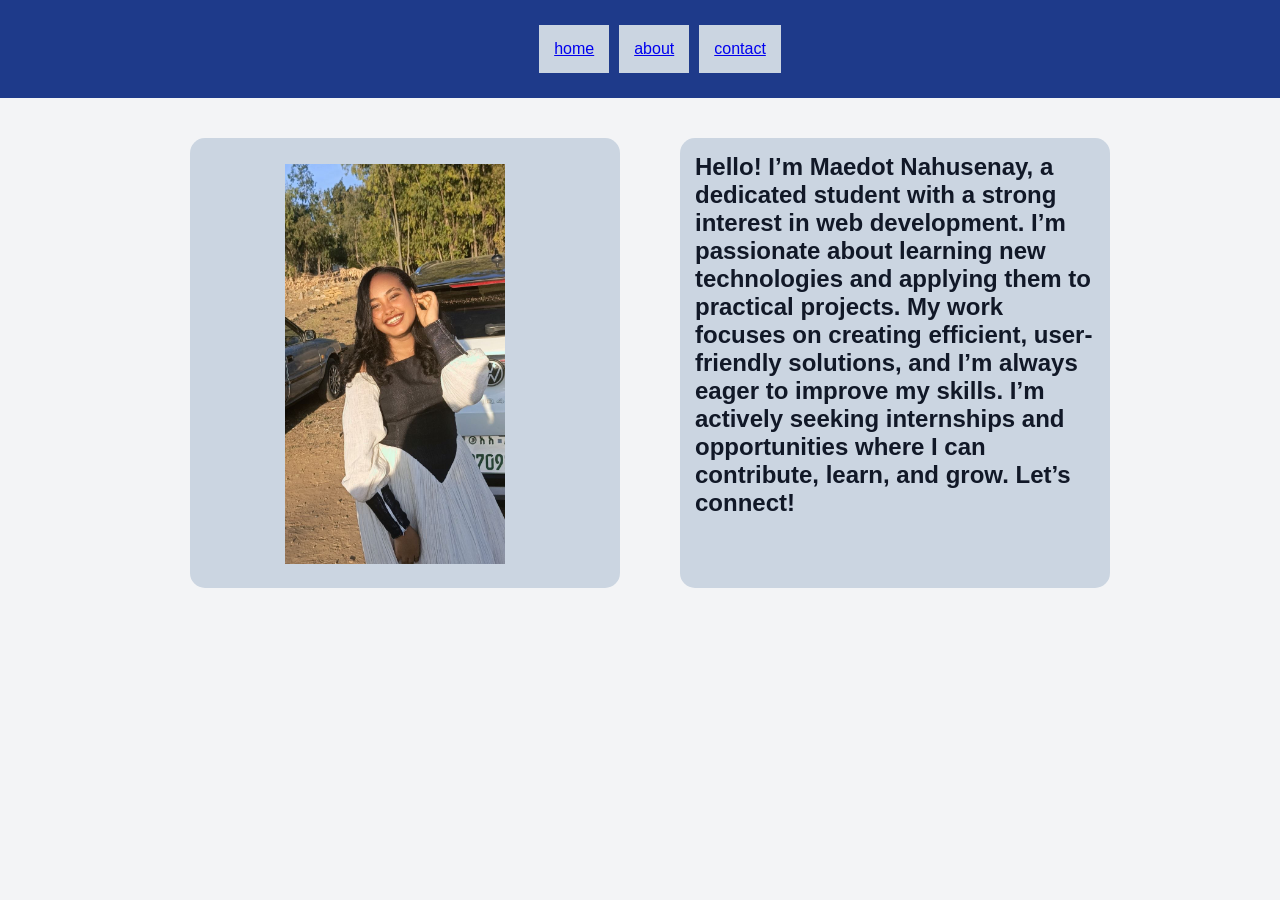
<file: index.html>
<!DOCTYPE html>
<html lang="en">
<head>
    <meta charset="UTF-8">
    <meta name="viewport" content="width=device-width, initial-scale=1.0">
    <title>Home</title>
    <link rel="stylesheet" href="style.css">
</head>
<body>
     <div class="nav">
        <ul>
        <li> <a href="home.html">home</a></li>
        <li> <a href="about.html">about</a></li>
        <li> <a href="contact.html">contact</a></li>
        </ul>
    </div>
    <div class="homediv1">
           <div class="homediv2">
                <img class="img" src="photo_6017044509784476817_y.jpg" alt="" height="420px"  width= "400px"> 
           </div>
           <div class="homediv3">
                <h2>Hello! I’m Maedot Nahusenay, a dedicated student with a strong interest in web development.

I’m passionate about learning new technologies and applying them to practical projects. My work focuses on creating efficient, user-friendly solutions, and I’m always eager to improve my skills.

I’m actively seeking internships and opportunities where I can contribute, learn, and grow.

Let’s connect!</h2>
           </div>
    </div>
</body>
</html>
</file>
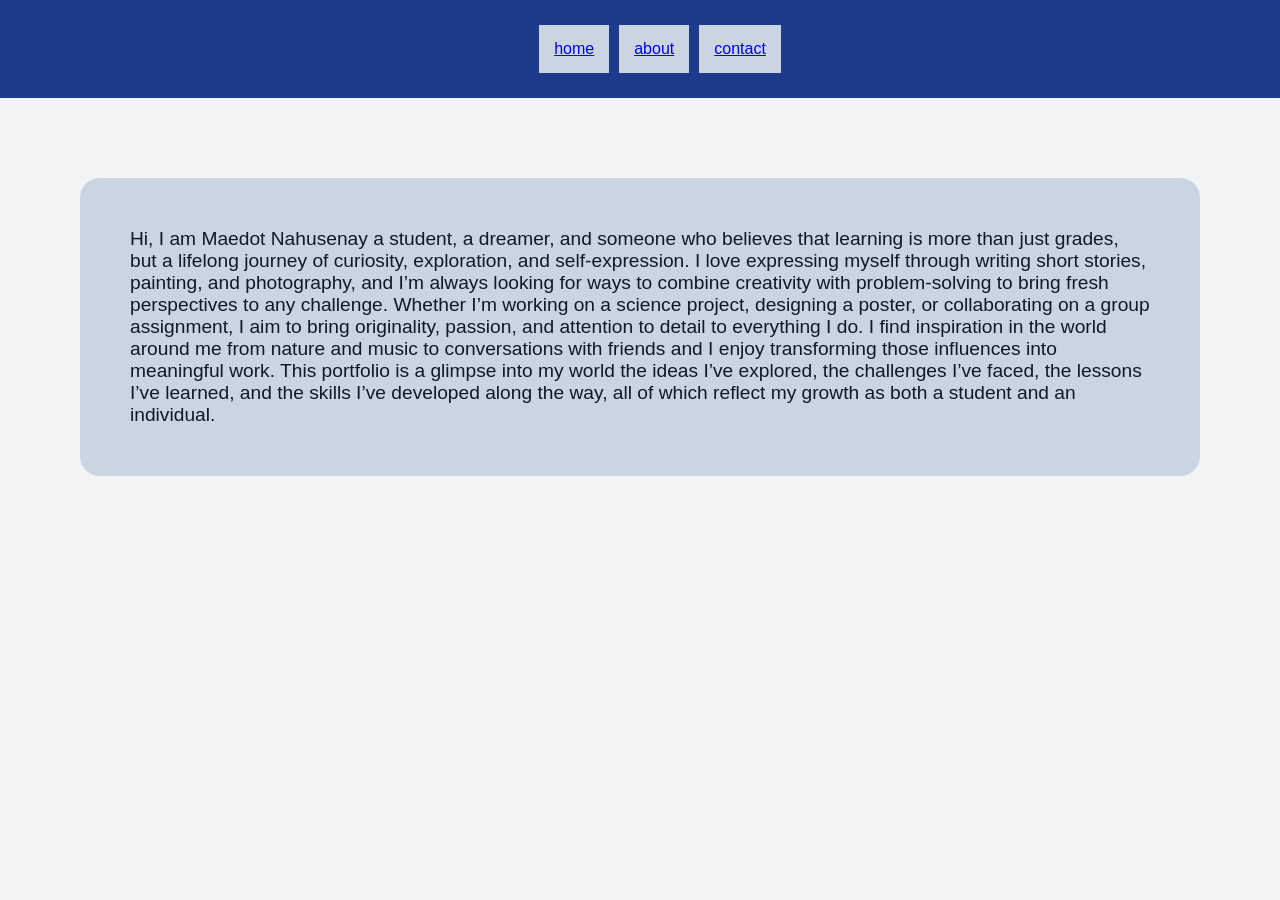
<file: about.html>
<!DOCTYPE html>
<html lang="en">
<head>
    <meta charset="UTF-8">
    <meta name="viewport" content="width=device-width, initial-scale=1.0">
    <title>About</title>
    <link rel="stylesheet" href="style.css">
</head>
<body>
    <div class="nav">
        <ul>
        <li> <a href="home.html">home</a></li>
        <li> <a href="about.html">about</a></li>
        <li> <a href="contact.html">contact</a></li>
        </ul>
    </div>
    <div class="aboutdiv">
           <p1>Hi, I am Maedot Nahusenay a student, a dreamer, and someone who believes that learning is more than just grades, but a lifelong journey of curiosity, exploration, and self-expression. I love expressing myself through writing short stories, painting, and photography, and I’m always looking for ways to combine creativity with problem-solving to bring fresh perspectives to any challenge. Whether I’m working on a science project, designing a poster, or collaborating on a group assignment, I aim to bring originality, passion, and attention to detail to everything I do. I find inspiration in the world around me  from nature and music to conversations with friends  and I enjoy transforming those influences into meaningful work. This portfolio is a glimpse into my world  the ideas I’ve explored, the challenges I’ve faced, the lessons I’ve learned, and the skills I’ve developed along the way, all of which reflect my growth as both a student and an individual.</p1>
    </div>
    
</body>
</html>
</file>
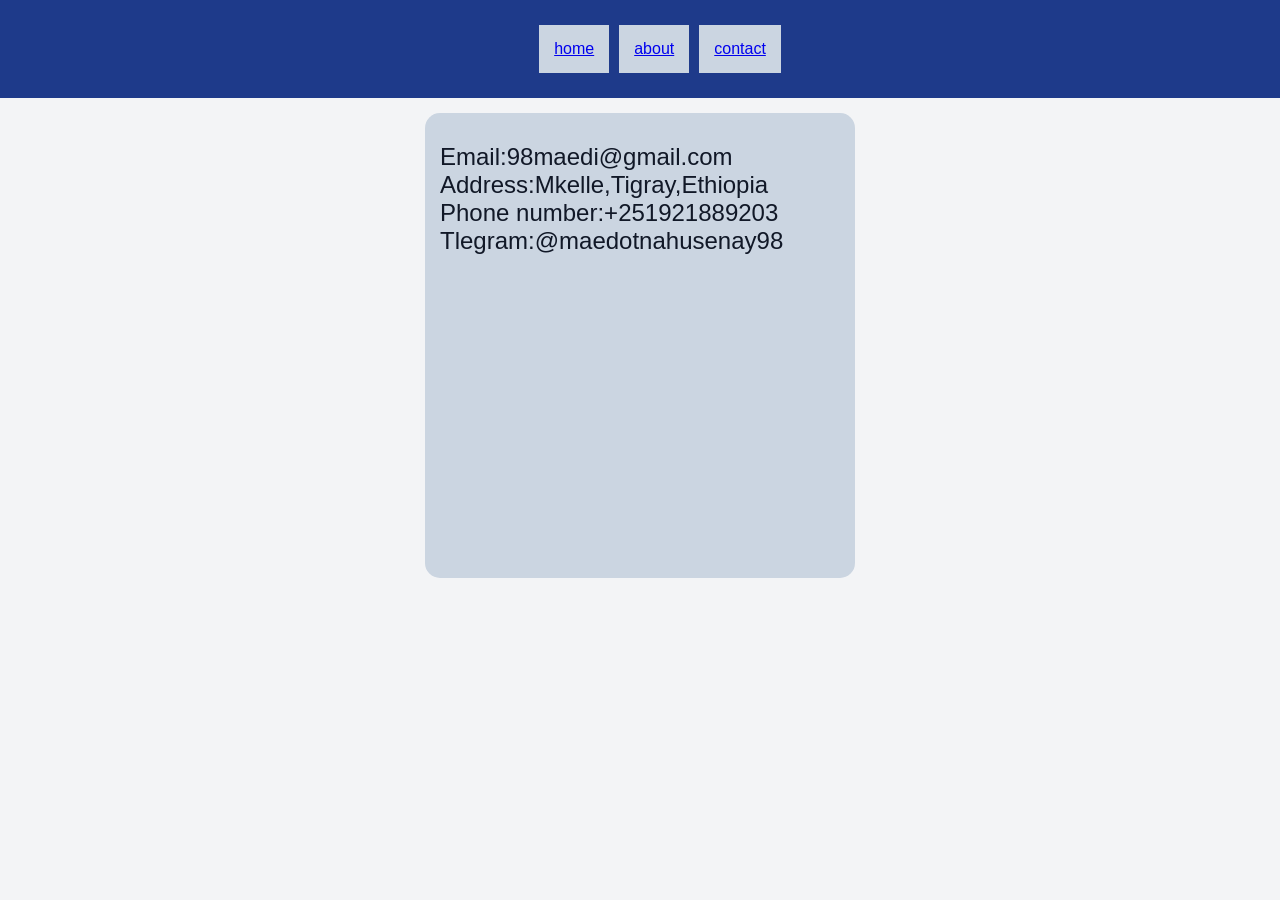
<file: contact.html>
<!DOCTYPE html>
<html lang="en">
<head>
    <meta charset="UTF-8">
    <meta name="viewport" content="width=device-width, initial-scale=1.0">
    <title>Contact</title>
    <link rel="stylesheet" href="style.css">
</head>
<body>
    <div class="nav">
        <ul>
        <li> <a href="home.html">home</a></li>
        <li> <a href="about.html">about</a></li>
        <li> <a href="contact.html">contact</a></li>
        </ul>
    </div>
    <div class="contactdiv">
         <p>Email:98maedi@gmail.com</p>
         <p>Address:Mkelle,Tigray,Ethiopia</p>
         <p>Phone number:+251921889203</p>
         <p>Tlegram:@maedotnahusenay98</p>
    </div>
    
    
</body>
</html>
</file>
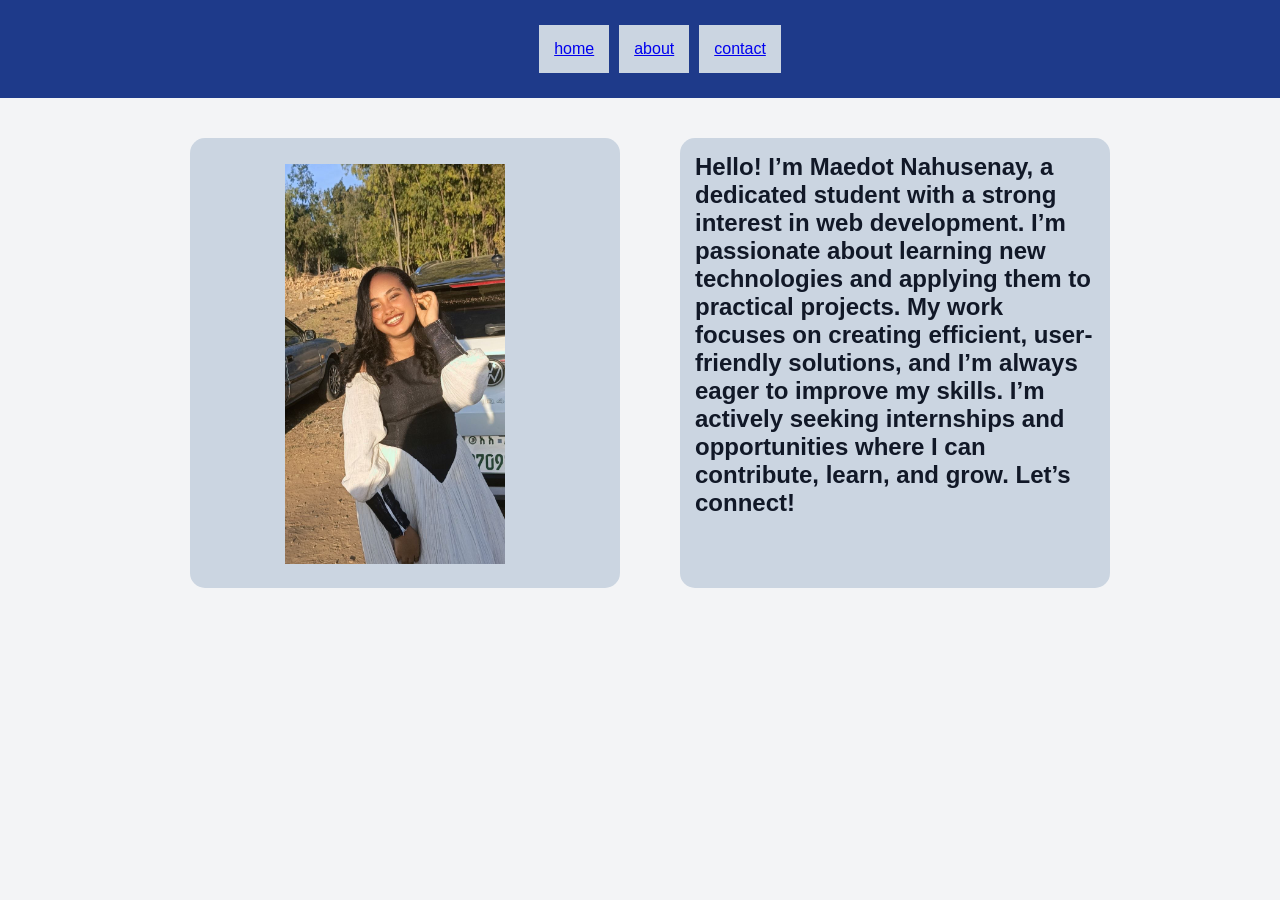
<file: home.html>
<!DOCTYPE html>
<html lang="en">
<head>
    <meta charset="UTF-8">
    <meta name="viewport" content="width=device-width, initial-scale=1.0">
    <title>Home</title>
    <link rel="stylesheet" href="style.css">
</head>
<body>
     <div class="nav">
        <ul>
        <li> <a href="home.html">home</a></li>
        <li> <a href="about.html">about</a></li>
        <li> <a href="contact.html">contact</a></li>
        </ul>
    </div>
    <div class="homediv1">
           <div class="homediv2">
                <img class="img" src="photo_6017044509784476817_y.jpg" alt="" height="420px"  width= "400px">
                 
                
           </div>
           <div class="homediv3">
                <h2>Hello! I’m Maedot Nahusenay, a dedicated student with a strong interest in web development.

I’m passionate about learning new technologies and applying them to practical projects. My work focuses on creating efficient, user-friendly solutions, and I’m always eager to improve my skills.

I’m actively seeking internships and opportunities where I can contribute, learn, and grow.

Let’s connect!</h2>
           </div>
    </div>
</body>
</html>
</file>
<file: style.css>
*{
    margin: 0;
    padding: 0;
}
body{
    background-color: #F3F4F6;
    font-family: Arial, Helvetica, sans-serif;
    color: #111827;
}
.nav{
    background-color: #1E3A8A;
    width: 100%;
    height: auto;
    padding: 20px;
    
}
.nav ul{
    display: flex;
    align-items: center;
    justify-content: center;
}
.nav ul li{
    list-style: none;
    padding: 15px;
    margin: 5px;
    background-color: 	#CBD5E1;
    color: #111827;
}
.aboutdiv{
    background-color: 	#CBD5E1;
    margin: 80px;
    padding: 50px;
    border-radius: 20px;
    font-size: larger;
}
.homediv1{
    width: 100%;
    height: auto;
    padding: 10px;
    display: flex;
    align-items: center;
    justify-content: center;
}
.homediv1 div{
    list-style: none;
    padding: 15px;
    background-color: 	#CBD5E1;
    margin: 30px;
    height: 420px;
    width: 400px;
    border-radius: 15px;
}
.img{
    padding: 20%;
    margin-top: -69px;
    height: 400px;
    width: 220px;
}
.contactdiv{
    background-color: 	#CBD5E1;
    height: 420px;
    width: 400px;
    margin: 0 auto;
    margin-top: 15px;
    padding: 15px;
    padding-top: 30px;
    border-radius: 15px;
    font-size: x-large;

}
</file>
